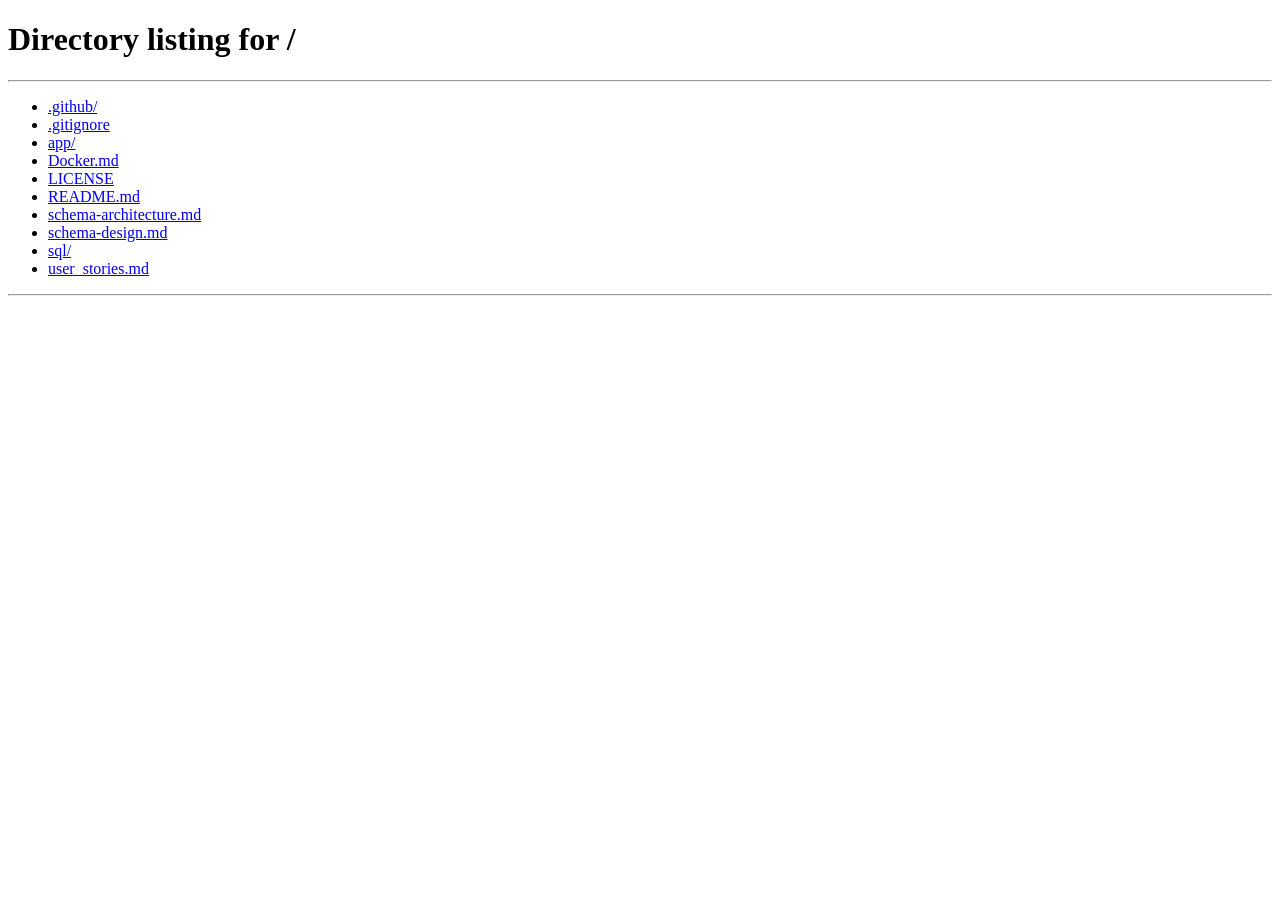
<file: app/src/main/resources/static/pages/addPrescription.html>
<!-- addPrescription.html -->
<!DOCTYPE html>
<html lang="en">

<head>
    <meta charset="UTF-8">
    <link rel="icon" type="image/svg+xml" href="../assets/images/logo/logo.png" />
    <title>DoctorDashboard</title>
    <link rel="stylesheet" href="../assets/css/adminDashboard.css">
    <link rel="stylesheet" href="../assets/css/doctorDashboard.css">
    <link rel="stylesheet" href="../assets/css/addPrescription.css">
    <link rel="stylesheet" href="../assets/css/style.css">
    <script src="../js/render.js" defer></script>
    <script src="../js/util.js" defer></script>
    <script src="../js/components/header.js" defer></script>
    <script src="../js/components/footer.js" defer></script>
    <script type="module" src = "../js/addPrescription.js"></script>

</head>

<body onload="renderContent()">
    <div class="container">
        <div class="wrapper">
            <div id="header"></div>
            <div class="main-content">
                <div class="form-container">
                    <h2 id="heading">Add <span>Prescription</span></h2>
                    <form>
                        <label for="patientName">Patient Name</label>
                        <input type="text" id="patientName" disabled>

                        <label for="medicines">Medicine Names</label>
                        <input type="text" id="medicines" placeholder="e.g. Paracetamol, Vitamin C" required>

                        <label for="dosage">Dosage Instructions</label>
                        <textarea id="dosage" rows="3"
                            placeholder="e.g - Paracetamol"></textarea>

                        <label for="notes">Additional Notes</label>
                        <textarea id="notes" rows="3"
                            placeholder="Any precautions or observations (optional)"></textarea>

                        <button type="submit" class="btn-primary" id="savePrescription">Add Prescription</button>
                        <button type="button" onclick="selectRole('doctor')" class="btn-secondary">Cancel</button>
                    </form>
                </div>
            </div>
            <div id="footer"></div>
        </div>
    </div>
</body>
</html>
</file>
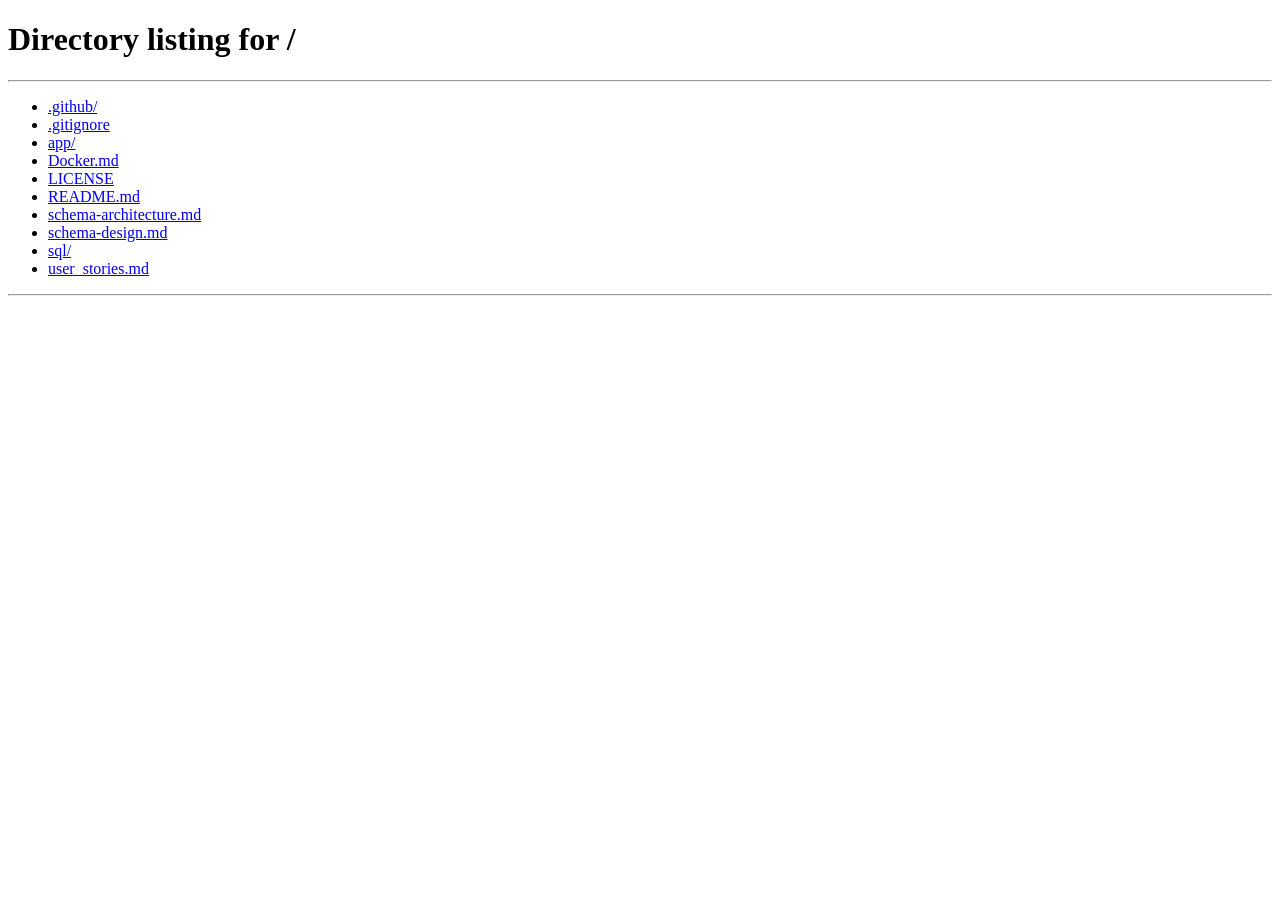
<file: app/src/main/resources/static/pages/loggedPatientDashboard.html>
<!-- loggedPatientDashboard.html -->
<!DOCTYPE html>
<html lang="en">
<head>
    <meta charset="UTF-8">
    <link rel="icon" type="image/svg+xml" href="../assets/images/logo/logo.png" />
    <title>LoggedPatientDashboard</title>
    <link rel = "stylesheet" href = "../assets/css/adminDashboard.css">
    <link rel = "stylesheet" href = "../assets/css/style.css">
    <link rel = "stylesheet" href = "../assets/css/patientDashboard.css">
    <script src = "../js/render.js" defer></script>
    <script src = "../js/util.js" defer></script>
    <script src = "../js/components/header.js" defer></script>
    <script src = "../js/components/footer.js" defer></script>
    <script type = "module" src = "../js/loggedPatient.js" defer></script>
</head>
<body onload="renderContent()">
    <div class="container">
        <div class="wrapper">
            <div id="header"></div>
            <main class="main-content">
                <input type="text" id="searchBar" class="searchBar" placeholder="Search Bar for custom output" />
                <div class="filter-wrapper">
                    <select class="filter-select" id="filterTime">
                        <option value="">Sort by Time</option>
                        <option value="AM">AM</option>
                        <option value="PM">PM</option>
                    </select>
                    <select class="filter-select" id="filterSpecialty">
                        <option value="">Filter by Specialty</option>
                        <option value="Cardiologist">Cardiologist</option>
                        <option value="Dermatologist">Dermatologist</option>
                        <option value="Neurologist">Neurologist</option>
                        <option value="Pediatrician">Pediatrician</option>
                        <option value="Orthopedic">Orthopedic</option>
                        <option value="Gynecologist">Gynecologist</option>
                        <option value="Psychiatrist">Psychiatrist</option>
                        <option value="Dentist">Dentist</option>
                        <option value="Ophthalmologist">Ophthalmologist</option>
                        <option value="Ent">ENT Specialist</option>
                        <option value="Urologist">Urologist</option>
                        <option value="Oncologist">Oncologist</option>
                        <option value="Gastroenterologist">Gastroenterologist</option>
                        <option value="General">General Physician</option>
                    </select>
                </div>
                <div id="content"></div>
            </main>
            <div id="footer"></div>
        </div>
    </div>
</body>
</html>
</file>
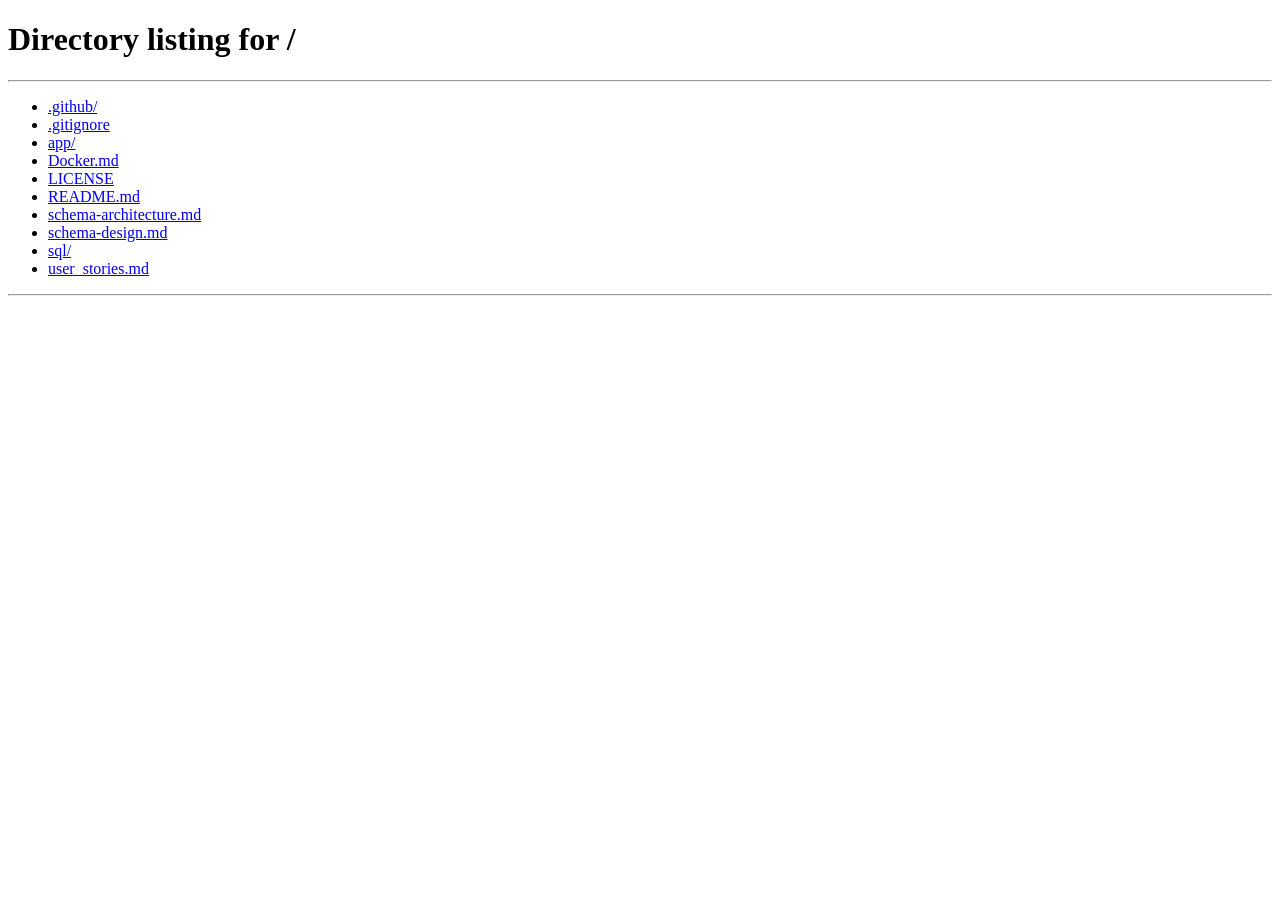
<file: app/src/main/resources/static/pages/patientAppointments.html>
<!-- patientAppointment.html -->
<!DOCTYPE html>
<html lang="en">

<head>
  <meta charset="UTF-8">
  <link rel="icon" type="image/svg+xml" href="../assets/images/logo/logo.png" />
  <title>Patient Appointments</title>
  <link rel="stylesheet" href="../assets/css/adminDashboard.css">
  <link rel="stylesheet" href="../assets/css/doctorDashboard.css">
  <link rel="stylesheet" href="../assets/css/style.css">
  <script src="../js/render.js" defer></script>
  <script src="../js/util.js" defer></script>
  <script src="../js/components/header.js" defer></script>
  <script src="../js/components/footer.js" defer></script>
  <script type="module" src="../js/patientAppointment.js" defer></script>
</head>

<body onload="renderContent()">
  <div class="container">
    <div class="wrapper">
      <div id="header"></div>
      <div class="main-content">
        <h2>Patient <span>Appointment</span></h2>
        <input type="text" id="searchBar" class="searchBar" placeholder="Search Bar for custom output" />
                <div class="filter-wrapper">
                    <select class="filter-select" id="appointmentFilter">
                        <option value="allAppointments">All Appointments</option>
                        <option value="future">Upcoming Appointments</option>
                        <option value="past">Past Appointments</option>
                    </select>
                </div>
        <table id="patientTable">
          <thead class="table-header">
            <tr>
              <th>Patient Name</th>
              <th>Doctor Name</th>
              <th>Date</th>
              <th>Time</th>
              <th>Actions</th>
            </tr>
          </thead>
          <tbody id="patientTableBody">
            <!-- rows will be inserted here dynamically -->
          </tbody>
        </table>
      </div>
      <div id="footer"></div>
    </div>
  </div>
</body>
</html>
</file>
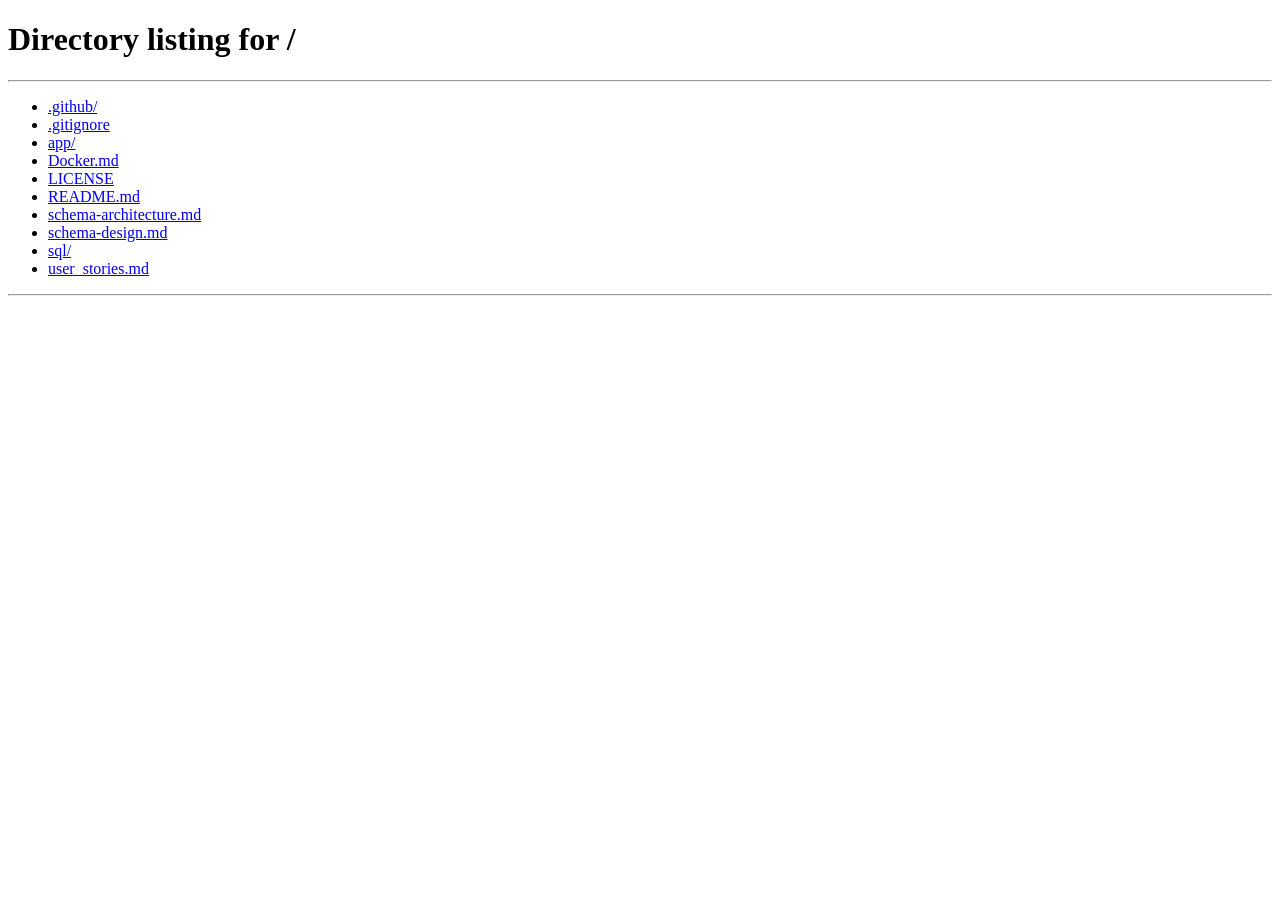
<file: app/src/main/resources/static/pages/patientDashboard.html>
<!-- patientDashboard.html -->
<!DOCTYPE html>
<html lang="en">

<head>
    <meta charset="UTF-8">
    <link rel="icon" type="image/svg+xml" href="../assets/images/logo/logo.png" />
    <title>PatientDashboard</title>
    <link rel="stylesheet" href="../assets/css/adminDashboard.css">
    <link rel="stylesheet" href="../assets/css/style.css">
    <link rel="stylesheet" href="../assets/css/patientDashboard.css">
    <script src="../js/render.js" defer></script>
    <script src="../js/util.js" defer></script>
    <script src="../js/components/header.js" defer></script>
    <script src="../js/components/footer.js" defer></script>
    <script type="module" src="../js/components/modals.js"></script>
</head>

<body onload="renderContent()">
    <div class="container">
        <div class="wrapper">
            <div id="header"></div>
            <main class="main-content">
                <input type="text" id="searchBar" class="searchBar" placeholder="Search Bar for custom output" />
                <div class="filter-wrapper">
                    <select class="filter-select" id="filterTime">
                        <option value="">Sort by Time</option>
                        <option value="AM">AM</option>
                        <option value="PM">PM</option>
                    </select>
                    <select class="filter-select" id="filterSpecialty">
                        <option value="">Filter by Specialty</option>
                        <option value="Cardiologist">Cardiologist</option>
                        <option value="Dermatologist">Dermatologist</option>
                        <option value="Neurologist">Neurologist</option>
                        <option value="Pediatrician">Pediatrician</option>
                        <option value="Orthopedic">Orthopedic</option>
                        <option value="Gynecologist">Gynecologist</option>
                        <option value="Psychiatrist">Psychiatrist</option>
                        <option value="Dentist">Dentist</option>
                        <option value="Ophthalmologist">Ophthalmologist</option>
                        <option value="Ent">ENT Specialist</option>
                        <option value="Urologist">Urologist</option>
                        <option value="Oncologist">Oncologist</option>
                        <option value="Gastroenterologist">Gastroenterologist</option>
                        <option value="General">General Physician</option>
                    </select>
                </div>
                <div id="content"></div>
            </main>
            <div id="footer"></div>
        </div>
    </div>
    <div id="modal" class="modal">
        <div class="modal-content">
            <span class="close" id="closeModal">&times;</span>
            <div id="modal-body"></div>
        </div>
    </div>
    <script type="module" src="../js/patientDashboard.js" defer></script>
</body>

</html>
</file>
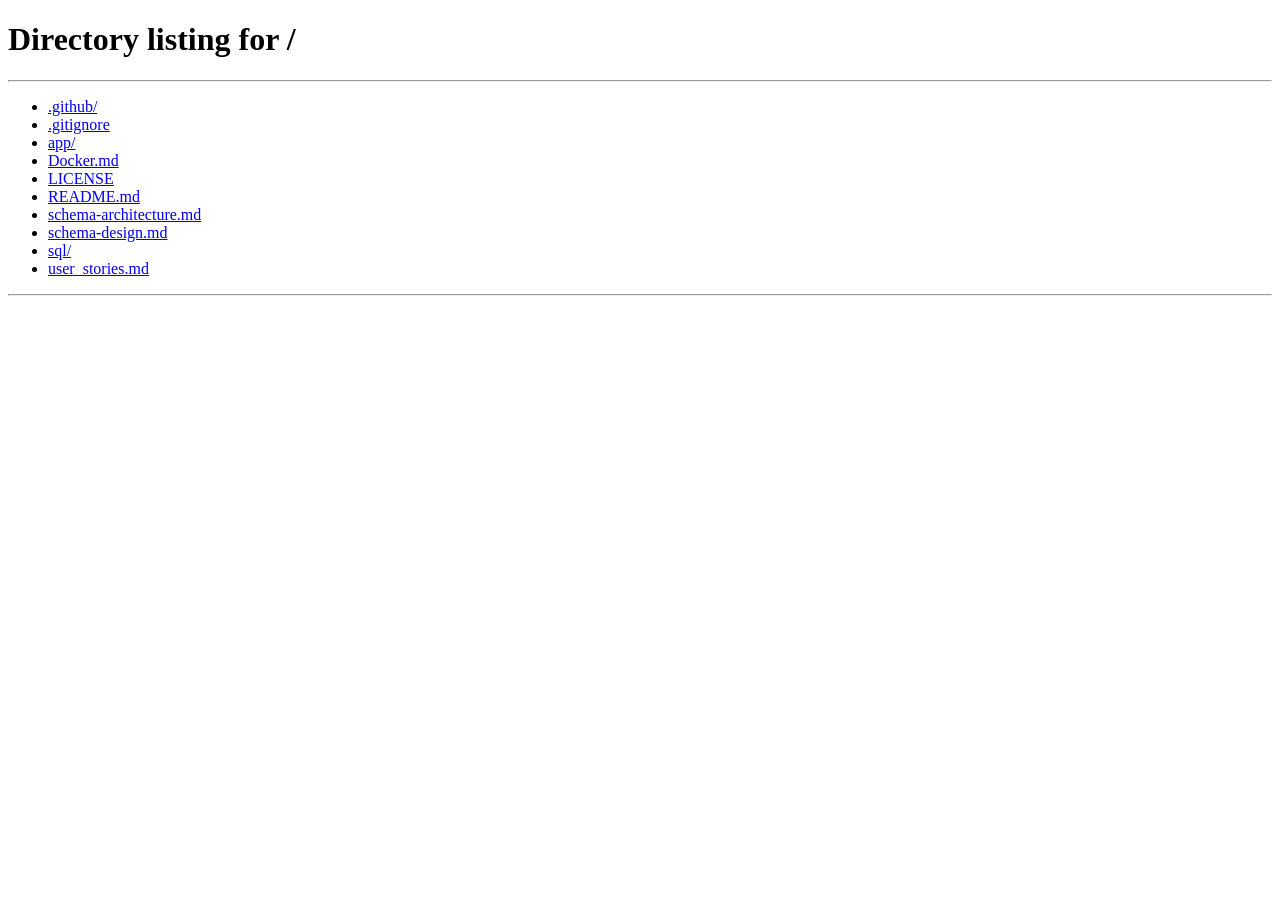
<file: app/src/main/resources/static/pages/patientRecord.html>
<!-- patientRecord.html -->
<!-- for doctor to see patient details -->
<!DOCTYPE html>
<html lang="en">
<head>
    <meta charset="UTF-8">
    <link rel="icon" type="image/svg+xml" href="../assets/images/logo/logo.png" />
    <title>DoctorDashboard</title>
    <link rel = "stylesheet" href = "../assets/css/adminDashboard.css">
    <link rel = "stylesheet" href = "../assets/css/doctorDashboard.css">
    <link rel = "stylesheet" href = "../assets/css/style.css">
    <script src = "../js/render.js" defer></script>
    <script src = "../js/util.js" defer></script>
    <script src = "../js/components/header.js" defer></script>
    <script src = "../js/components/footer.js" defer></script>
    <script type = "module" src = "../js/components/patientRecordRow.js" defer></script>
    <script type = "module" src = "../js/patientRecordServices.js" defer></script>
</head>
<body onload="renderContent()">
    <div class="container">
        <div class="wrapper">
            <div id="header"></div>
            <div class="main-content">
                <h2>Patient <span>Record</span></h2>
                <table id="patientTable">
                  <thead class="table-header">
                    <tr>
                      <th>Date</th>
                      <th>Appointment ID</th>
                      <th>Patient ID</th>
                      <th>Prescription</th>
                    </tr>
                  </thead>
                  <tbody id="patientTableBody"></tbody>
                </table>
              </div>
            <div id="footer"></div>
        </div>
    </div>

</body>  
</html>
</file>
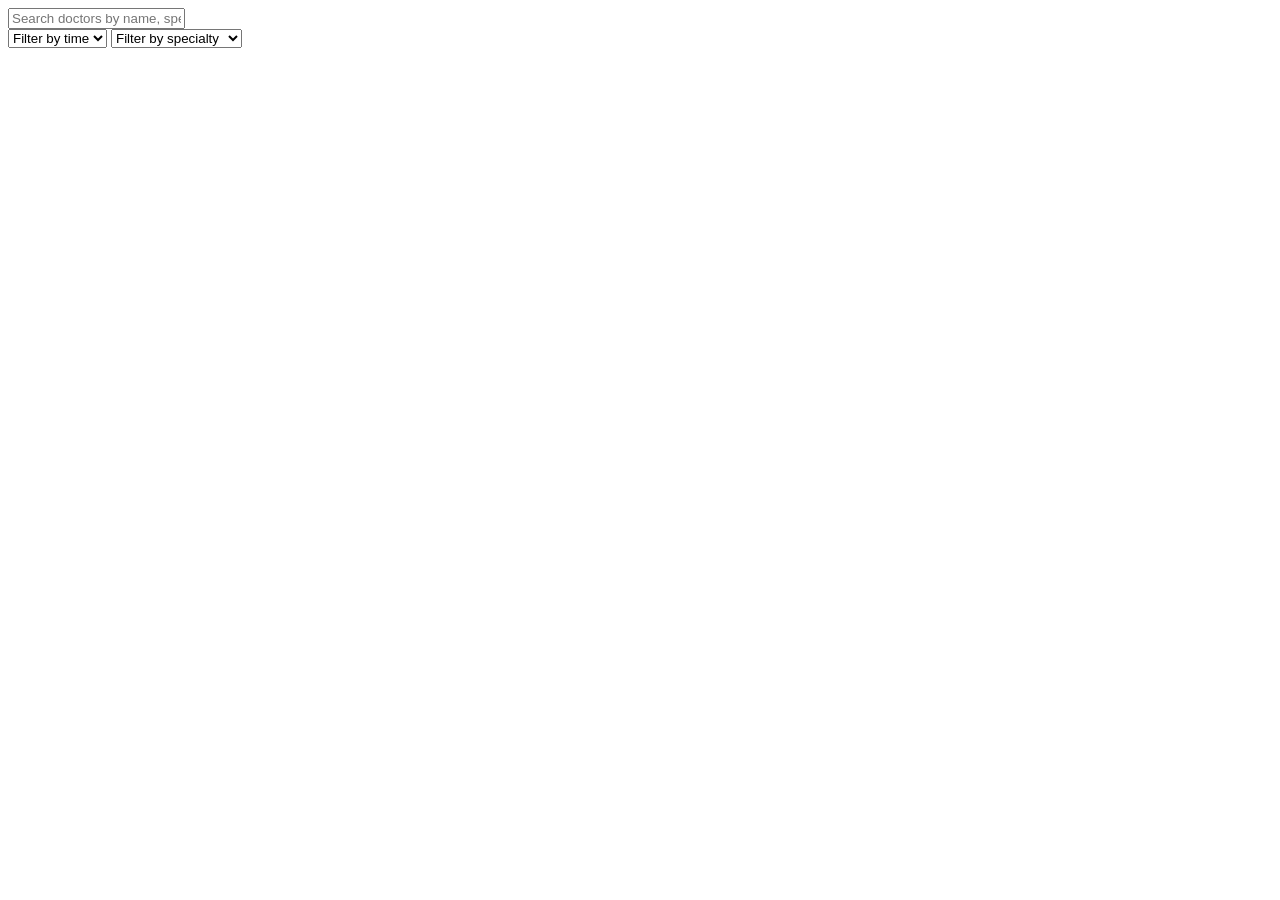
<file: app/src/main/resources/templates/admin/adminDashboard.html>
<!-- adminDashboard.html -->

<!-- 
Step-by-Step Explanation of `adminDashboard.html`
This file creates the Admin Dashboard interface for managing doctor-related data 
with search, filter, and modal functionality.


1. Declare the Document Type

   * Use `<!DOCTYPE html>` to ensure HTML5 standards for consistent rendering across browsers.

2. Begin the HTML Document with Thymeleaf Namespace

   * Add the `<html>` tag with `xmlns:th="http://www.thymeleaf.org"` to allow Thymeleaf-specific attributes in Spring-based apps.

3. Head Section – Metadata and Resources

   * Open the `<head>` section for meta info and links to assets and scripts.

4. Set Character Encoding

   * Use UTF-8 to support all characters and prevent encoding issues.

5. Set the Favicon

   * Add a favicon for browser tabs using Thymeleaf pathing: 
     `<link rel="icon" type="image/png" th:href="@{/assets/images/logo/logo.png}" />`.

6. Set the Page Title

   * Give the page a title, e.g., `"Admin Dashboard"`, which will show in the browser tab.

7. Link CSS Stylesheets

   * Include dashboard-specific styles and global site-wide styles:
     - `adminDashboard.css` for layout and design of this page.
     - `style.css` for shared UI components.

8. Link JavaScript Files (with `defer`)

   * Use Thymeleaf's `th:src` to include JS components and utilities:
     - `render.js` (rendering content)
     - `util.js` (utility functions)
     - `header.js` and `footer.js` (for dynamic header/footer)
   * Use `defer` so scripts execute after the HTML is fully parsed.

9. Close the Head and Begin the Body

    * Start the visible part of the webpage. `onload="renderContent()"` is used to call a function when the page is ready.

10. Create the Container

    * Add a `div` with class `container` for layout control.

11. Add a Wrapper Inside the Container

    * Wrap page elements with a `wrapper` div to maintain consistent spacing and organization.

12. Insert a Header Placeholder

    * Add `<div id="header"></div>` for injecting the header via JavaScript.

13. Define the Main Section

    * Use `<main class="main-content">` for the central dashboard area.

14. Add a Search Bar

    * Add an input field with `id="searchBar"` for admin to search content dynamically.

15. Add Filter Dropdowns

    * Use two `<select>` elements:
      - One for time (AM/PM).
      - One for filtering by medical specialty (Cardiologist, Dentist, etc.).

16. Add Content Display Area

    * Insert a `<div id="content"></div>` for dynamic injection of doctor cards or data.

17. Add a Footer Placeholder

    * Use `<div id="footer"></div>` for a JavaScript-rendered footer.

18. Add Modal Structure

    * Include a modal with:
      - A close button (`&times;`)
      - A content area (`#modal-body`) for displaying popup information or forms.

19. Include Page-Specific JavaScript Modules

    * Load JavaScript specific to the admin dashboard:
      - `adminDashboard.js` for dashboard logic.
      - `doctorCard.js` for rendering doctor information cards.
    * Use `type="module"` and `defer` for modern and non-blocking loading.

    HINT:
        `<script type="module" src="../../static/js/adminDashboard.js" defer></script>`
        `<script type="module" src="../../static/js/doctorDashboard.js" defer></script>`
        
        
20. Close the Body and HTML Tags

    * Finish the structure by properly closing all tags.

 -->

<!DOCTYPE html>
<html lang="en" xmlns:th="http://www.thymeleaf.org">
  <head>
    <meta charset="UTF-8" />
    <meta name="viewport" content="width=device-width, initial-scale=1.0" />
    <link rel="icon" type="image/png" th:href="@{/assets/images/logo/logo.png}" />
    <title>Admin Dashboard</title>

    <link rel="stylesheet" th:href="@{/assets/css/adminDashboard.css}" />
    <link rel="stylesheet" th:href="@{/assets/css/style.css}" />

    <script th:src="@{/js/render.js}" defer></script>
    <script th:src="@{/js/util.js}" defer></script>
    <script th:src="@{/js/components/header.js}" defer></script>
    <script th:src="@{/js/components/footer.js}" defer></script>
  </head>

  <body onload="renderContent()">
    <div class="container">
      <div class="wrapper">
        <div id="header"></div>

        <main class="main-content">
          <input
            type="text"
            id="searchBar"
            class="searchBar"
            placeholder="Search doctors by name, specialty, or email"
          />

          <div class="filter-section">
            <select id="filterTime" class="input-field select-dropdown">
              <option value="">Filter by time</option>
              <option value="AM">AM</option>
              <option value="PM">PM</option>
            </select>

            <select id="filterSpecialty" class="input-field select-dropdown">
              <option value="">Filter by specialty</option>
              <option value="cardiologist">Cardiologist</option>
              <option value="dermatologist">Dermatologist</option>
              <option value="neurologist">Neurologist</option>
              <option value="pediatrician">Pediatrician</option>
              <option value="orthopedic">Orthopedic</option>
              <option value="gynecologist">Gynecologist</option>
              <option value="psychiatrist">Psychiatrist</option>
              <option value="dentist">Dentist</option>
              <option value="ophthalmologist">Ophthalmologist</option>
              <option value="ent">ENT Specialist</option>
              <option value="urologist">Urologist</option>
              <option value="oncologist">Oncologist</option>
              <option value="gastroenterologist">Gastroenterologist</option>
              <option value="general">General Physician</option>
            </select>
          </div>

          <div id="content"></div>
        </main>

        <div id="footer"></div>
      </div>
    </div>

    <div id="modal" class="modal" style="display: none">
      <div class="modal-content">
        <span id="closeModal" class="close" role="button" aria-label="Close">&times;</span>
        <div id="modal-body"></div>
      </div>
    </div>

    <script type="module" th:src="@{/js/adminDashboard.js}" defer></script>
    <script type="module" th:src="@{/js/components/doctorCard.js}" defer></script>
  </body>
</html>
</file>
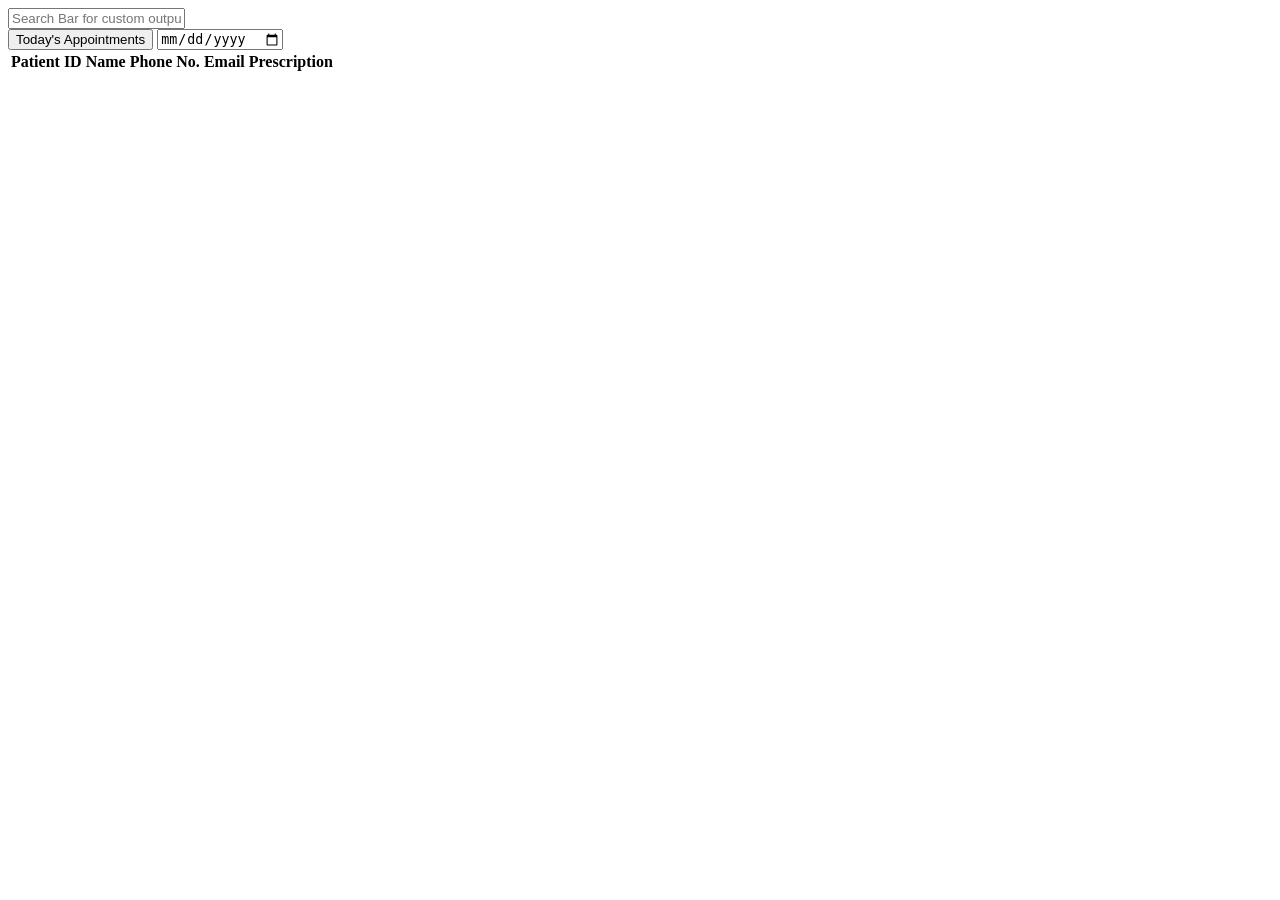
<file: app/src/main/resources/templates/doctor/doctorDashboard.html>
<!-- doctorDashboard.html -->

<!-- 
Step-by-Step Explanation of `doctorDashboard.html`
This file defines the Doctor Dashboard interface, allowing doctors to view and manage their patient appointments, search records, and access patient prescriptions.

1. Label the File

   * Add a comment at the top to identify the file as `doctorDashboard.html`.

2. Declare the Document Type

   * Use `<!DOCTYPE html>` to define the document as an HTML5 file for consistent behavior across modern browsers.

3. Begin the HTML Document with Thymeleaf Namespace

   * The `<html>` tag includes `xmlns:th="http://www.thymeleaf.org"` to enable Thymeleaf-specific attributes used in Spring Boot applications.

4. Head Section – Metadata and Assets

   * Start the `<head>` section to include essential meta information, styles, and scripts.

5. Set Character Encoding

   * Use `<meta charset="UTF-8">` to support all text characters and prevent encoding issues.

6. Set the Favicon

   * Add a favicon using Thymeleaf pathing: 
     `<link rel="icon" type="image/png" th:href="@{/assets/images/logo/logo.png}" />`

7. Set the Page Title

   * Title the page `"Doctor Dashboard"` to show it in the browser tab.

8. Link CSS Stylesheets

   * Include necessary CSS files:
     - `adminDashboard.css` (for shared layout styles with admin interface)
     - `doctorDashboard.css` (for doctor-specific styles)
     - `style.css` (for general UI components)

9. Link JavaScript Files (with `defer`)

   * Load scripts using Thymeleaf's `th:src` and `defer` attribute to prevent blocking rendering:
     - `render.js` – Handles common rendering logic.
     - `util.js` – Provides utility functions.
     - `header.js` and `footer.js` – Dynamically inject header/footer.
     - `doctorDashboard.js` – Contains dashboard logic for doctor functionality, loaded as a module.

10. Close the Head and Begin the Body

    * Begin the visible part of the webpage using `<body onload="renderContent()">`, which calls a JavaScript function after loading.

11. Create the Main Container

    * Use `<div class="container">` to wrap all content and structure the page.

12. Add a Wrapper for Page Content

    * Nest elements inside a `wrapper` div for structured layout control.

13. Insert a Header Placeholder

    * Add `<div id="header"></div>` where the dynamic header will be injected.

14. Define the Main Content Area

    * Use `<div class="main-content">` for the central section of the dashboard.

15. Add a Search Bar

    * Include an input field with `id="searchBar"` for doctors to search patients or data:
      ```html
      <input type="text" id="searchBar" class="searchBar" placeholder="Search Bar for custom output" />
      ```

16. Add Filter Controls

    * Include a filter section:
      - A button (`#todayButton`) to view today's appointments.
      - A date picker (`#datePicker`) to select specific dates.

17. Add a Patient Table

    * Display a table to list patient data:
      - Headers: Patient ID, Name, Phone No., Email, and Prescription.
      - Body: `<tbody id="patientTableBody"></tbody>` for dynamic content insertion.

18. Insert a Footer Placeholder

    * Use `<div id="footer"></div>` to load a common footer via JavaScript.

19. Close the Wrapper and Container

    * Close `wrapper` and `container` divs to maintain structural integrity.

20. End the Body and HTML

    * Properly close the `<body>` and `<html>` tags to complete the document.
 -->

<!DOCTYPE html>
<html lang="en" xmlns:th="http://www.thymeleaf.org">
  <head>
    <meta charset="UTF-8" />
    <meta name="viewport" content="width=device-width, initial-scale=1.0" />
    <link rel="icon" type="image/png" th:href="@{/assets/images/logo/logo.png}" />
    <title>Doctor Dashboard</title>

    <link rel="stylesheet" th:href="@{/assets/css/adminDashboard.css}" />
    <link rel="stylesheet" th:href="@{/assets/css/doctorDashboard.css}" />
    <link rel="stylesheet" th:href="@{/assets/css/style.css}" />

    <script th:src="@{/js/render.js}" defer></script>
    <script th:src="@{/js/util.js}" defer></script>
    <script th:src="@{/js/components/header.js}" defer></script>
    <script th:src="@{/js/components/footer.js}" defer></script>
    <script type="module" th:src="@{/js/doctorDashboard.js}" defer></script>
  </head>

  <body onload="renderContent()">
    <div class="container">
      <div class="wrapper">
        <div id="header"></div>

        <div class="main-content">
          <input
            type="text"
            id="searchBar"
            class="searchBar"
            placeholder="Search Bar for custom output"
          />

          <div class="filter-section">
            <button id="todayButton" class="dashboard-btn" type="button">
              Today's Appointments
            </button>
            <input type="date" id="datePicker" class="input-field" />
          </div>

          <table class="patient-table">
            <thead>
              <tr>
                <th>Patient ID</th>
                <th>Name</th>
                <th>Phone No.</th>
                <th>Email</th>
                <th>Prescription</th>
              </tr>
            </thead>
            <tbody id="patientTableBody"></tbody>
          </table>
        </div>

        <div id="footer"></div>
      </div>
    </div>
  </body>
</html>
</file>
<file: app/src/main/resources/static/assets/css/adminDashboard.css>
/*this is the style sheet for the adminDashboard. */

/* 
Global Reset (`*`)

* Purpose: Ensure consistent layout across all browsers.
* Properties:

  * `margin: 0` — removes default outer spacing from all elements.
  * `padding: 0` — removes default inner spacing.
  * `box-sizing: border-box` — ensures padding and borders are included within the total width/height of elements.

Base HTML & Body (`html, body`)

* Purpose: Establish a full-height layout and apply a standard font across the page.
* Properties:

  * `height: 100%` — allows containers to stretch to the full viewport height.
  * `font-family: Arial, sans-serif` — applies a clean, readable sans-serif font.

Main Layout Wrapper (`.wrapper`)

* Purpose: Create a flexible, vertical layout that fills the entire screen.
* Properties:

  * `display: flex` — enables flexbox for layout control.
  * `flex-direction: column` — stacks children vertically.
  * `min-height: 100vh` — ensures the wrapper always covers full screen height.

Section Heading (`h2`)

* Purpose: Style the headings prominently for section separation.
* Properties:

  * `font-size: 32px` — makes the heading large and noticeable.
  * `font-weight: bold` — emphasizes text.
  * `margin-bottom: 50px` — creates space below the heading.
  * `color: #003e3e` — uses a strong teal for visual anchoring.

Main Content Section (`.main-content`)

* Purpose: Layout the main content with padding and a background image.
* Properties:

  * `flex-grow: 1` — lets the content fill the available vertical space.
  * `padding: 40px` — adds internal spacing around content.
  * `display: flex` and `flex-direction: column` — organizes content in a vertical stack.
  * `text-align: center` — centers the text.
  * `background-image: url("index.png")` — sets a full-screen dashboard background.
  * `background-size: cover` — ensures the image covers the whole section.
  * `background-position: center` — centers the image.
  * `background-repeat: no-repeat` — avoids tiling the image.
  * `background-attachment: fixed` — fixes the image while scrolling.

Primary Button (`button`)

* Purpose: Design prominent, interactive buttons for main actions.

* Properties:

  * `background-color: #A62B1F` — sets a bold red color.
  * `color: white` — makes text stand out.
  * `border: none` — removes any outline/border.
  * `border-radius: 12px` — creates rounded corners.
  * `padding: 10px 20px` — gives space inside the button.
  * `margin-top: 20px` — adds spacing above the button.
  * `width: 200px` — ensures consistent button width.
  * `cursor: pointer` — shows a hand icon on hover.
  * `font-size: 16px` — makes the text readable.

* On Hover:

  * Retains the same red background to maintain branding.

Admin Button (`.adminBtn`)

* Purpose: Provide a secondary button style for admin-specific actions.

* Properties:

  * `background-color: #f4f4f4` — uses a light grey background.
  * `color: #333` — uses dark text for contrast.
  * `font-weight: bold` — emphasizes text.
  * `width: 110px` — smaller, compact width.
  * `padding: 10px 0` — vertical padding only.
  * `border: none` — clean look.
  * `cursor: pointer` — indicates it's clickable.

* On Hover**:

   Changes text color to `#A62B1F` for brand consistency while keeping the background same.


*/
</file>
<file: app/src/main/resources/static/assets/css/doctorDashboard.css>
/* This is the style sheet for the doctorDashboard.html */
/* 
**Table Header (`.table-header`)**

* Set font size to `24px` for clear emphasis.
* Use a dark teal color (`#015c5d`) for consistency with the theme.
* Add `30px` bottom margin and remove right margin.

**Table Styling (`table`)**

* Make the table full width (`100%`).
* Collapse borders for clean lines.
* Use a `sans-serif` font.
* Add `20px` top margin for spacing.

**Table Head (`thead`)**

* Set a very light dark background (`#33333310`) for header row.
* Use white text color (`#fff`).

**Table Cells (`td, th`)**

* Apply padding of `12px 16px` for spacing.
* Center-align the text.
* Add a subtle bottom border (`1px solid #ddd`).

**Table Row Styling**

* Alternate row colors for better readability:

  * Even rows: semi-transparent light grey (`#f9f9f959`).
  * Odd rows: soft white background (`#ffffffc0`).
* On hover: highlight row with a light teal overlay (`#015c5d39`).

**Prescription Button (`.prescription-btn`)**

* Set size to `30px x 30px`.
* Make it interactive with a pointer cursor.
* Add transition effects for scale and brightness on hover.
* On hover:

  * Slightly enlarge (`scale(1.1)`)
  * Brighten appearance
* On click: slightly shrink (`scale(0.95)`).

**No Record Message (`.noPatientRecord`)**

* Use a `16px` italic grey font to indicate no data gently.

**Today Button (`.today-btn`)**

* Add right margin (`10px`).
* Add padding (`10px`).
* Set background color to teal green (`#015c5d`).

**Date Picker (`.date-picker`)**

* Add left margin (`10px`) and top margin (`13px`).
* Round corners with `8px` radius.
* Add padding (`10px`) and set fixed height (`30px`).

---

Let me know if you'd like a consolidated style guide for the entire HospitalCRM frontend.
 */

.filter-section {
  display: flex;
  align-items: center;
  flex-wrap: wrap;
  gap: 12px;
  margin: 20px 0;
}

.filter-section .dashboard-btn,
.filter-section button {
  width: auto;
  margin-top: 0;
  padding: 10px 20px;
}

.filter-section #datePicker,
.filter-section .input-field {
  width: auto;
  margin-bottom: 0;
  padding: 10px;
  border: 1px solid #ccc;
  border-radius: 8px;
  font-size: 16px;
}

.patient-table {
  width: 100%;
  border-collapse: collapse;
  font-family: sans-serif;
  margin-top: 20px;
}

.patient-table thead {
  background-color: #015c5d;
  color: #fff;
}

.patient-table td,
.patient-table th {
  padding: 12px 16px;
  text-align: center;
  border-bottom: 1px solid #ddd;
}

.patient-table tbody tr:nth-child(even) {
  background-color: #f9f9f959;
}

.patient-table tbody tr:nth-child(odd) {
  background-color: #ffffffc0;
}

.patient-table tbody tr:hover {
  background-color: #015c5d39;
}
</file>
<file: app/src/main/resources/static/assets/css/addPrescription.css>
/* This is the stylesheet for the addPrescription.html */

.form-container {
    width: 100%; 
    max-width: 600px;
    background: #ffffffc8;
    margin: 50px auto;
    padding: 30px;
    border-radius: 15px;
    box-shadow: 0 4px 12px rgba(0, 0, 0, 0.1);
    animation: fadeIn 0.5s ease-in-out;
  }

  .container h2 {
    text-align: center;
    color: #222;
    font-size: 28px;
    margin-bottom: 25px;
  }

  .container h2 span {
    color: #A62B1F;
  }

  label {
    display: block;
    margin-bottom: 6px;
    font-weight: 500;
    color: #333;
    text-align: left;
    font-size: 13px;
  }

  input, textarea {
    width: 100%;
    padding: 12px;
    resize: vertical;
    margin-bottom: 20px;
    border: 1px solid #cccccc6e;
    border-radius: 8px;
    font-size: 15px;
    outline: none;
    transition: 0.3s;
    font-family: "Verdana";
  }

  input:focus, textarea:focus {
    border-color: #015c5d;
    box-shadow: 0 0 4px #a7f3d0;
    filter: brightness(1.5);
  }

  #patientName{
    background-color: #bdbcbc80;
  }
  .btn-primary {
    background-color: #047857;
    color: #fff;
    padding: 14px;
    width: 100%;
    border: none;
    border-radius: 8px;
    font-size: 16px;
    cursor: pointer;
    transition: 0.3s;
  }

  .btn-primary:hover {
    background-color: #065f46;
  }

  .btn-secondary {
    background-color: transparent;
    color: #333;
    border: 1px solid #ccc;
    padding: 12px;
    width: 100%;
    border-radius: 8px;
    font-size: 15px;
    margin-top: 12px;
    cursor: pointer;
  }

  .btn-secondary:hover{
    color: #fff;
  }

  @keyframes fadeIn {
    from { opacity: 0; transform: translateY(30px); }
    to   { opacity: 1; transform: translateY(0); }
  }
</file>
<file: app/src/main/resources/static/assets/css/style.css>
/* This is the style sheet for global change across the files. */

/* style.css */
.header {
    display: flex;
    justify-content: space-between;
    align-items: center;
    background-color: #f4f4f4;
    color: #333;
    padding: 10px 20px;
    border-bottom: 2px solid #ccc;
    flex-wrap: wrap;
    min-height: 60px;
  }
  
  /* Logo section with image + title */
  .logo-link{
    display: flex;
    align-items: center;
    gap: 10px;
    
  }
  
  .logo-img {
    height: 40px;
    width: auto;
    max-width: 100%;
    object-fit: contain;
  }
  
  /* Logo text / slogan */
  .logo-title {
    font-size: 20px;
    font-weight: bold;
    color: #333;
  }
  
  /* Nav links styling */
  nav a {
    margin-left: 20px;
    margin-right: 20px;
    text-decoration: none;
    color: #333;
    font-weight: bold;
  }
  
  nav a:hover {
    color: #003e3e;
  }
  

  /* Responsive behavior */
  @media (max-width: 600px) {
    .header {
      flex-direction: column;
      align-items: flex-start;
    }
  
    nav {
      margin-top: 10px;
    }
  
    nav a {
      margin-left: 0;
      margin-right: 10px;
    }
  
    .logo-img {
      height: 30px;
    }
  
    .logo-title {
      font-size: 18px;
    }
  }

  .doctorHeader{
    margin-right: 30px
  }
  .doctorHeader:hover{
    color:#A62B1F;
  }
/* Footer Section */
.footer {
    background-color: #f4f4f4;
    color: #fff;
    padding: 40px 20px;
    border-top: 2px solid #f4f4f4;
    
  }
  
  .footer-container {
    display: flex;
    flex-wrap: wrap;
    justify-content: space-between;
    gap: 30px;
    max-width: 1200px;
    margin: 0 auto;
  }
  
  .footer-logo {
    flex: 1 1 250px;
    display: flex;
    flex-direction: column;
    align-items: flex-start;
    gap: 15px;
  }
  
  .footer-logo img {
    height: 50px;
    width: auto;
  }
  
  .footer-logo p {
    font-size: 14px;
    color: #0a0a23;
  }
  
  .footer-links {
    display: flex;
    flex: 2 1 500px;
    justify-content: space-between;
    flex-wrap: wrap;
    gap: 20px;
  }
  
  .footer-column {
    display: flex;
    flex-direction: column;
    gap: 10px;
  }
  
  .footer-column h4 {
    font-size: 16px;
    font-weight: bold;
    margin-bottom: 8px;
    color: #0a0a23;
  }
  
  .footer-column a {
    text-decoration: none;
    color: #0a0a23;
    font-size: 14px;
  }
  
  .footer-column a:hover {
    color: #003e3e;
    transition: color 0.3s ease;
  }
  
  /* Mobile Responsiveness */
  @media (max-width: 768px) {
    .footer-container {
      flex-direction: column;
      align-items: flex-start;
    }
  
    .footer-links {
      flex-direction: column;
      gap: 20px;
    }
  }
  

  .modal {
    display: none;
    position: fixed;
    z-index: 999;
    padding-top: 60px;
    left: 0;
    top: 0;
    width: 100%;
    height: 100%;
    background-color: rgba(0,0,0,0.6);
  }
  
  .modal-content {
    background-color: white;
    margin: auto;
    padding: 30px;
    border-radius: 10px;
    width: 400px;
    position: relative;
  }
  
  .modal-content h2{
    font-size: 32px;
  }

  .close {
    color: #aaa;
    position: absolute;
    right: 20px;
    top: 15px;
    font-size: 28px;
    font-weight: bold;
    cursor: pointer;
  }
  
  .close:hover {
    color: black;
  }



  .dashboard-btn{
    width: 100%;
  }

  .input-field {
    padding: 10px;
    border: 1px solid #ccc;
    font-size: 16px;
    margin-top: 10px;
    margin-bottom: 20px;
    width: 100%;
    appearance: none; /* Remove default OS styles */
    background-color: #fff;
    color: #333;
    cursor: pointer;
    border-radius: 8px;
  }
  
  .input-field:hover {
    border-color: #015c5d;
    background-color: #f0fdfd;
  }
  
  .input-field:focus {
    outline: none;
    border-color: #015c5d;
    box-shadow: 0 0 5px rgba(1, 92, 93, 0.5);
    filter: brightness(1.2);
  }
  
  .select-dropdown option {
    font-size: 16px;
    padding: 10px;
  }
  

  #content {
    display: grid;
    grid-template-columns: repeat(auto-fit, minmax(315px, 1fr));
    gap: 40px;
    padding: 20px;
  }

  .doctor-card {
    display: flex;
    flex-direction: column;
    justify-content: space-between;
    border: 1px solid #ddd;
    border-radius: 10px;
    width:auto;
    overflow: hidden;
    background-color: #fff;
    box-shadow: 0 4px 6px rgba(0,0,0,0.1);
    transition: transform 0.2s ease;
  }
  
  .doctor-card:hover {
    transform: scale(1.02);
  }
  
  .doctor-info {
    padding: 12px;
    flex-grow: 1;
  }
  
  .doctor-info h3 {
    margin-top: 30px;
    font-size: 24px;
    color: #015c5d;
  }
  
  .doctor-info p {
    margin: 20px 0px;
    font-size: 14px;
    color: #555;
  }
  
  .card-actions {
    background-color: #e28282;
    padding: 10px;
    text-align: center;
  }

  .card-actions:hover {
    background-color: #d26969;
  }
  
  .card-actions button {
    background: transparent;
    border: none;
    color: #fff;
    font-weight: bold;
    cursor: pointer;
  }
  
  .card-actions button:hover {
    color: #fff;
    border-color: #015c5d;
  }
  
  #roleSelector {
    width:auto;
    border-radius: 10px;
  }
  
  span {
    color : #A62B1F;
  }

  .searchBar{
    height: 30px;
    padding:20px;
    font-size: 16px;
    margin-bottom: 30px;
    border: 0.2px solid grey;
}

  .searchBar:focus{
    outline: none;
    border-color: #015c5d;
    box-shadow: 0 0 5px rgba(1, 92, 93, 0.697);
}

.filter-wrapper {
  width: 350px;
  display: flex;
  flex-direction: row;
  
}

.filter-select {
  margin-right: 8px;
  width: 100%;
  padding: 8px 12px;
  border: 1px solid #ccc;
  border-radius: 6px;
  background-color: #fff;
  color: #333;
  font-size: 14px;
  background-position: right 10px center;
  background-size: 16px 16px;
  cursor: pointer;
  transition: border-color 0.2s, box-shadow 0.2s;
}

.filter-select:focus {
  border-color: #015c5d;
  box-shadow: 0 0 5px rgba(1, 92, 93, 0.697);
  outline: none;
}

.availabilityLabel{
  margin-bottom: 8px;
}

.availability-container {
  margin-bottom: 1rem;
  
}

.checkbox-group {
  display: flex;
  flex-direction: column;
  gap: 1rem;
  margin-top: 1rem;
}

.checkbox-group label {
  font-weight: 500;
  cursor: pointer;
}

.checkbox-group input[type="checkbox"] {
  margin-right: 0.5rem;
  accent-color: #015c5db8; 
}
</file>
<file: app/src/main/resources/static/assets/css/patientDashboard.css>
/* This is the style sheet for the patientDashboard.html */
  .card-actions {
    background-color: #244557;
    padding: 10px;
    text-align: center;
  }

  .card-actions:hover{
    background-color: #1c3745;
  }
  .ripple-overlay {
    position: fixed;
    width: 20px;
    height: 20px;
    background-color: #1c3745;
    border-radius: 50%;
    z-index: 9999;
    transform: translate(-50%, -50%) scale(0);
    transition: transform 1s ease-out, opacity 1s ease;
  }
  
  .ripple-overlay.active {
    transform: translate(-50%, -50%) scale(150);
    opacity: 1;
  }
  
  .modalApp {
    position: fixed;
  bottom: -100%;
  left: 50%;
  transform: translateX(-50%);
  width: 50%;
  background: #fff;
  padding: 20px;
  z-index: 10000;
  transition: bottom 1.5s ease-in;
  box-shadow: 0 -5px 10px rgba(0, 0, 0, 0.3);
  border-radius: 10px 10px 0 0;
  text-align: center;
  }
  
  .modalApp.active {
    bottom: 0;
  }
  
  .modalApp h2 {
    margin-top: 20px;
  }
  
  .modalApp input {
    display: block;
    margin: 10px auto;
    padding: 10px;
    width: 90%;
    margin-bottom: 40px;
  }

  .modalApp select {
    display: block;
    margin: 10px auto;
    padding: 10px;
    width: 90%;
    margin-bottom: 40px;
  }
  
  .confirm-booking {
    padding: 10px 20px;
    background: #1c3745;
    color: #fff;
    border: none;
    cursor: pointer;
    
  
    
  }
  .confirm-booking:hover {
    filter: brightness(1.2);
    background-color: #1c3745;
  }
</file>
